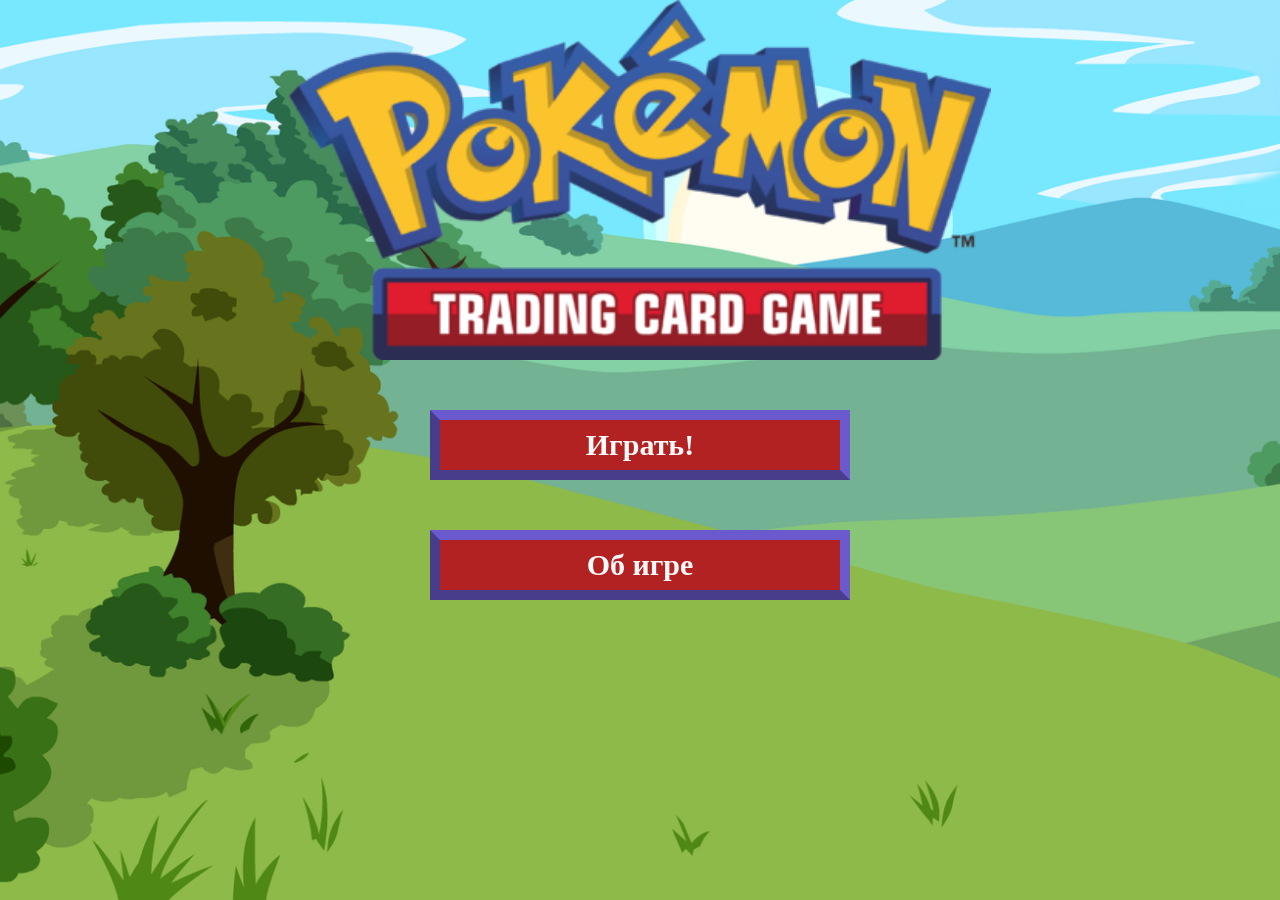
<file: index.html>
<!DOCTYPE html>
<html>
    <head>
        <title>Pocemon card game</title>
        <link rel="stylesheet" href="assets/styles_all.css" type="text/css" />
        <link rel="stylesheet" href="assets/style_main.css" type="text/css" />
        <link href="https://fonts.googleapis.com/css?family=Roboto" rel="stylesheet">
        <meta charset='utf-8'>
        <meta name="viewport" content="width=device-width, initial-scale=1.0">
        <link rel="stylesheet" href="assets/styles.css" type="text/css" />
    </head>
    <body>
    <input class="pages" type="radio" checked name="content" id="main">
        <div class="content gm">
            
            <img class="logo1" alt="logo" title="logo" src="assets/logo.png"></img>
            <label for="game" class="play"><div class="wrt">Играть!</div></label> 
            <label for="credits" class="play"><div class="wrt">Об игре</div></label>
        </div>
        
        <input class="pages" type="radio" name="content" id="game">
        <div class="content gm2">  
            <img class="logo2" alt="logo" title="logo" src="assets/logo.png"></img>
            
    <div class="conteiner">

        <input type="checkbox" class="checkbox" id="flip1"  onclick="Flip(0)">
        <label class="backfaces" for="flip1">
            <div class="front"> <img alt="image" title="image" src="assets/bg.jpg"></img> </div>
            <div class="back"></div>
        </label>
        
        <input type="checkbox" class="checkbox" id="flip2" onclick="Flip(1)">
        <label class="backfaces" for="flip2">
            <div class="front"> <img alt="image" title="image" src="assets/bg.jpg"></img> </div>
            <div class="back"></div>
        </label>
        
        <input type="checkbox" class="checkbox" id="flip3" onclick="Flip(2)">
        <label class="backfaces" for="flip3">
            <div class="front"> <img alt="image" title="image" src="assets/bg.jpg"></img> </div>
            <div class="back"></div>
        </label>
        
        <input type="checkbox" class="checkbox" id="flip4" onclick="Flip(3)">
        <label class="backfaces" for="flip4">
            <div class="front"> <img alt="image" title="image" src="assets/bg.jpg"></img> </div>
            <div class="back"></div>
        </label>
        
        <input type="checkbox" class="checkbox" id="flip5"  onclick="Flip(4)">
        <label class="backfaces" for="flip5">
            <div class="front"> <img alt="image" title="image" src="assets/bg.jpg"></img> </div>
            <div class="back"></div>
        </label>
        
        <input type="checkbox" class="checkbox" id="flip6" onclick="Flip(5)">
        <label class="backfaces" for="flip6">
            <div class="front"> <img alt="image" title="image" src="assets/bg.jpg"></img> </div>
            <div class="back"></div>
        </label>
        
        <input type="checkbox" class="checkbox" id="flip7" onclick="Flip(6)">
        <label class="backfaces" for="flip7">
            <div class="front"> <img alt="image" title="image" src="assets/bg.jpg"></img> </div>
            <div class="back"></div>
        </label>
        
        <input type="checkbox" class="checkbox" id="flip8" onclick="Flip(7)">
        <label class="backfaces" for="flip8">
            <div class="front"> <img alt="image" title="image" src="assets/bg.jpg"></img> </div>
            <div class="back"></div>
        </label>

        <input type="checkbox" class="checkbox" id="flip9" onclick="Flip(8)">
        <label class="backfaces" for="flip9">
            <div class="front"> <img alt="image" title="image" src="assets/bg.jpg"></img> </div>
            <div class="back"></div>
        </label>
        
        <input type="checkbox" class="checkbox" id="flip10" onclick="Flip(9)">
        <label class="backfaces" for="flip10">
            <div class="front"> <img alt="image" title="image" src="assets/bg.jpg"></img> </div>
            <div class="back"></div>
        </label>
        
        <input type="checkbox" class="checkbox" id="flip11" onclick="Flip(10)">
        <label class="backfaces" for="flip11">
            <div class="front"> <img alt="image" title="image" src="assets/bg.jpg"></img> </div>
            <div class="back"></div>
        </label>
        
        <input type="checkbox" class="checkbox" id="flip12" onclick="Flip(11)">
        <label class="backfaces" for="flip12">
            <div class="front"> <img alt="image" title="image" src="assets/bg.jpg"></img> </div>
            <div class="back"></div>
        </label>
        
        <input type="checkbox" class="checkbox" id="flip13" onclick="Flip(12)">
        <label class="backfaces" for="flip13">
            <div class="front"> <img alt="image" title="image" src="assets/bg.jpg"></img> </div>
            <div class="back"></div>
        </label>
        
        <input type="checkbox" class="checkbox" id="flip14" onclick="Flip(13)">
        <label class="backfaces" for="flip14">
            <div class="front"> <img alt="image" title="image" src="assets/bg.jpg"></img> </div>
            <div class="back"></div>
        </label>
        
        <input type="checkbox" class="checkbox" id="flip15" onclick="Flip(14)">
        <label class="backfaces" for="flip15">
            <div class="front"> <img alt="image" title="image" src="assets/bg.jpg"></img> </div>
            <div class="back"></div>
        </label>
        
        <input type="checkbox" class="checkbox" id="flip16" onclick="Flip(15)">
        <label class="backfaces" for="flip16">
            <div class="front"> <img alt="image" title="image" src="assets/bg.jpg"></img> </div>
            <div class="back"></div>
        </label>
        </div>
        <label for="main" class="main"><div class="wrt">На главную</div></label>
        <div class="msg" id='msg'><div style="text-align: center; font-family: 'Roboto', sans-serif;">Ура, победа!</div> <img class ="cup" src="assets/cup.png"></img></div>
        <script type="text/javascript" src="assets/game.js"></script>

        </div>
        
        
        
        <input class="pages" type="radio" name="content" id="credits">
        <div class="content gm3">
            <img class="logo1" alt="logo" title="logo" src="assets/logo.png"></img>
            <div class="description">Данная игра представляет собой поле на котором 
            расположены карточки с картинками. Карточки лежат в случайном порядке, 
            и каждая из них представлена на поле 2 раза. Изначально карточки закрыты и 
            открыть их можно нажатием мыши. В один момент времени могут быть открыты 
            только две карточки (не считая уже найденных пар), поэтому расположение 
            картинок нужно запоминать. При совпадении открытых картинок, найденные пары 
            исчезают. Цель игры &mdash; последовательно открыть все
            поле.</div>
        <div class="cont">
            <label for="main" class="descr"><div class="wrt">На главную</div></label> 
            <label for="game" class="descr"><div class="wrt">Играть!</div></label>
        </div>
        </div>
    </body>
</html>
</file>
<file: assets/styles_all.css>
input.pages[type=radio]:checked+div.content {
                top:0;
                left:0;
                opacity:1;
            }
            
            .content {
                top:-100vh;
                left:0px;
                position:absolute;
                height: 100vh;
                width: 100vw;
                opacity:0;
                transition: all 1s;
            }
            input {
                display:none;
            }
            
            input.pages[type=radio]:checked+div.gm {
                opacity:1;
            }
            
            .gm {
                width: 100%;
                height: 100%;
                background: url(main_bg.png) ;
                background-size: cover;
                margin: 0;
                background-attachment:fixed;
                background-repeat: no-repeat;
                opacity:0;
                transition: 1s;
            }
</file>
<file: assets/style_main.css>
/*.gm {
    width: 100%;
    height: 100%;
    background: url(main_bg.png) ;
    background-size: cover;
    margin: 0;
    background-attachment:fixed;
    background-repeat: no-repeat;
    
}*/

.gm3 {
    width: 100%;
    height: 100%;
    background: url(fon3.png) ;
    background-size: cover;
    margin: 0;
    background-attachment:fixed;
    background-repeat: no-repeat;
    overflow: scroll;
}


.logo1 {
    height: 40%;
    display: block;
    margin: auto;
}

.descr {
    width: 280px;
    height: 28px;
    border: 10px solid;
    border-top-color: rgb(106, 90, 205);
    border-right-color: rgb(106, 90, 205);
    border-bottom-color: #483D8B;
    border-left-color: #483D8B;
    background-color: #B22222;
    margin-top: 5px;
    text-align: center;
    display: inline-table;
    margin-right: 5px;
}

.cont {
     margin-top: 20px;
    display: block;
    text-align: center;
}

.description {
    font-size: 20px;
    color: white; 
    background-color: rgba(190, 190, 190, 0.5);
    width: 460px;
    margin: auto;
    margin-top: 10px;
    
}

.play {
    width: 400px;
    height: 50px;
    margin: auto;
    margin-top: 50px;
    border: 10px solid;
    border-top-color: rgb(106, 90, 205);
    border-right-color: rgb(106, 90, 205);
    border-bottom-color: #483D8B;
    border-left-color: #483D8B;
    background-color: #B22222;
    text-align: center;
    display: table;
    
}

.wrt {
    display: table-cell;
    vertical-align: middle;
    font-size: 30px;
    font-weight: bold;
    color: #FFFAFA;
}


@media (max-width: 770px) {

.logo1 {
    width: 95%;
    height: auto;
}

.play {
    width: 80%;
    height: 10%;
}

.wrt {
    font-size: 25px;
}

}
</file>
<file: assets/styles.css>
.gm2 {
    width: 100%;
    height: 100%;
    background: url(fon.png) ;
    background-size: cover;
    margin: 0;
    background-attachment:fixed;
    background-repeat: no-repeat;
    overflow: scroll;
}

.logo2 {
    height: 30%;
    display: block;
    margin: auto;
}

.conteiner {
    width: 460px;
    margin: auto;
}


.checkbox {
    display: none;
}

.backfaces {
    width: 100px;
    height: 100px;
    transition: all 0.5s 0.5s;
    overflow: hidden;
    margin: 5px;
    display: inline-block;
}

.front,
.back {
    width: 100px;
    height: 100px;
    backface-visibility: hidden;
    transition: 0.5s;
    position: absolute;
    margin: 5px;
    display: inline-block;
}


.main {
     width: 400px;
    height: 50px;
    margin: auto;
    margin-top: 50px;
    border: 10px solid;
    border-top-color:#8B5A2B;
    border-right-color:#8B5A2B;
    border-bottom-color: #8B4513;
    border-left-color: #8B4513;
    background-color: #CD2626;
    text-align: center;
    display: table;
}

.wrt {
    display: table-cell;
    vertical-align: middle;
    font-size: 30px;
    font-weight: bold;
    color: #FFFAFA;
}

.backfaces .back {
    transform: rotateY(180deg);
}

#flip1:checked+.backfaces .front {
    transform: rotateY(180deg);
}

#flip1:checked+.backfaces .back {
    transform: rotateY(360deg);
}

#flip2:checked+.backfaces .front {
    transform: rotateY(180deg);
}

#flip2:checked+.backfaces .back {
    transform: rotateY(360deg);
}

#flip3:checked+.backfaces .front {
    transform: rotateY(180deg);
}

#flip3:checked+.backfaces .back {
    transform: rotateY(360deg);
}

#flip4:checked+.backfaces .front {
    transform: rotateY(180deg);
}

#flip4:checked+.backfaces .back {
    transform: rotateY(360deg);
}

#flip5:checked+.backfaces .front {
    transform: rotateY(180deg);
}

#flip5:checked+.backfaces .back {
    transform: rotateY(360deg);
}

#flip6:checked+.backfaces .front {
    transform: rotateY(180deg);
}

#flip6:checked+.backfaces .back {
    transform: rotateY(360deg);
}

#flip7:checked+.backfaces .front {
    transform: rotateY(180deg);
}

#flip7:checked+.backfaces .back {
    transform: rotateY(360deg);
}

#flip8:checked+.backfaces .front {
    transform: rotateY(180deg);
}

#flip8:checked+.backfaces .back {
    transform: rotateY(360deg);
}

#flip9:checked+.backfaces .front {
    transform: rotateY(180deg);
}

#flip9:checked+.backfaces .back {
    transform: rotateY(360deg);
}

#flip10:checked+.backfaces .front {
    transform: rotateY(180deg);
}

#flip10:checked+.backfaces .back {
    transform: rotateY(360deg);
}

#flip11:checked+.backfaces .front {
    transform: rotateY(180deg);
}

#flip11:checked+.backfaces .back {
    transform: rotateY(360deg);
}

#flip12:checked+.backfaces .front {
    transform: rotateY(180deg);
}

#flip12:checked+.backfaces .back {
    transform: rotateY(360deg);
}

#flip13:checked+.backfaces .front {
    transform: rotateY(180deg);
}

#flip13:checked+.backfaces .back {
    transform: rotateY(360deg);
}

#flip14:checked+.backfaces .front {
    transform: rotateY(180deg);
}

#flip14:checked+.backfaces .back {
    transform: rotateY(360deg);
}

#flip15:checked+.backfaces .front {
    transform: rotateY(180deg);
}

#flip15:checked+.backfaces .back {
    transform: rotateY(360deg);
}

#flip16:checked+.backfaces .front {
    transform: rotateY(180deg);
}

#flip16:checked+.backfaces .back {
    transform: rotateY(360deg);
}

input[disabled]:checked+.backfaces {
    transform: scale(0);
}

.msg {
    display: block;
    border-radius: 10px;
    top: -100vh;
    opacity: 1;
    left:36vw;
    width: 30vw;
    height: 30vh;
    background-color: Ivory;
    position: absolute;
    transition: all 0.5s ease-in;
}

.msg_displayed {
    opacity: 1;
    top:45vh;
}


.cup {
    height: 70%;
    display: block;
    margin-left: auto;
    margin-right: auto;
}


@media (max-width: 580px) {

.logo2 {
    width: 95%;
    height: auto;
}
.conteiner {
    width: 230px;
    margin: auto;
}

.main {
    width: 80%;
    height: 10%;
}
.wrt {
    font-size: 25px;
}
.description {
    font-size: 18px;
    width: 300px;

    
}
}
</file>
